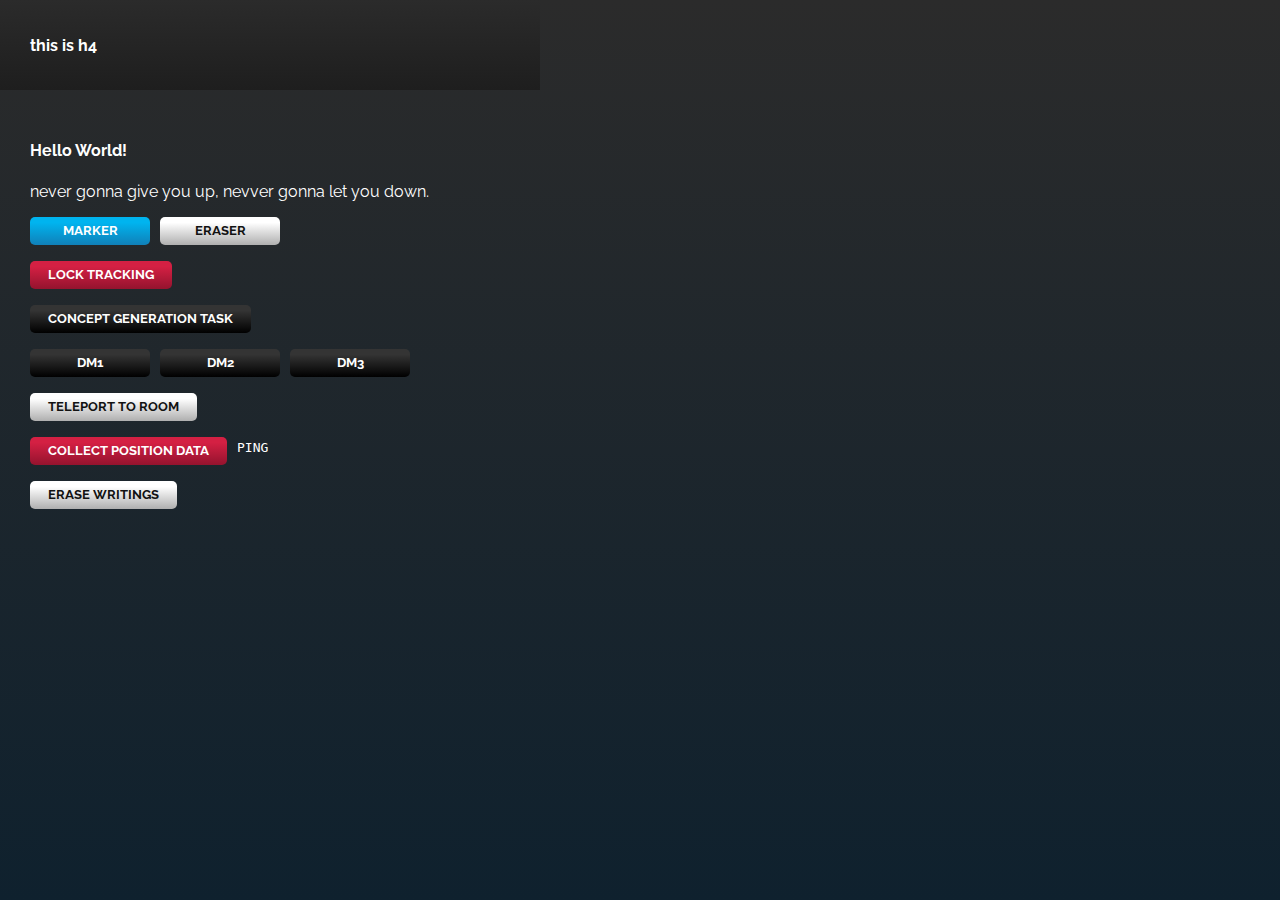
<file: tablet/index.html>
<!--
//  Based upon quick_start_template.html
//  Created by Faye Li on 3 Feb 2017
//  Copyright 2017 High Fidelity, Inc.
//
//  Distributed under the Apache License, Version 2.0.
//  See the accompanying file LICENSE or http://www.apache.org/licenses/LICENSE-2.0.html
//
//  Adapted for CDR study by Mark Miller, 28 Aug 2018
-->
<html>
    <head>
        <title>this is the html title</title>
        <meta charset="utf-8">
        <meta name="viewport" content="width=device-width, initial-scale=1">
        <link href="https://fonts.googleapis.com/css?family=Raleway:300,400,600,700" rel="stylesheet">
        <link rel="stylesheet" href="style.css">
    </head>
    <body>
        <div class="top-bar">
            <h4>this is h4</h4>
        </div>
        <div class="content">
            <h4>Hello World!</h4>
            <p>never gonna give you up, nevver gonna let you down.</p>
            <p>
                <input type="button" class="app-button blue" value="Marker">
                <input type="button" class="app-button white" value="Eraser">
            </p>
            <p><input type="button" class="app-button red" value="Lock Tracking"></p>
            <p><input type="button" class="app-button" value="Concept Generation Task"></p>
            <p>
                <input type="button" class="app-button" value="DM1">
                <input type="button" class="app-button" value="DM2">
                <input type="button" class="app-button" value="DM3">
            </p>
            <p>
                <input type="button" class="app-button white" value="Teleport to Room">
            </p>
            <p>
                <input type="button" class="app-button red" value="Collect Position Data">
                <code id="ping">PING</code>
            </p>
            <p>
                <input type="button" class="app-button white" value="Erase Writings">
            </p>
        </div>

        <script src="https://ajax.googleapis.com/ajax/libs/jquery/3.1.1/jquery.min.js"></script>
        <script>
            function main() {
                // Send an event to gemstoneApp.js when the page loads and is ready to get things rolling
                console.log("document ready");
                var readyEvent = {
                    "type": "ready",
                };
                // The event bridge handles events represented as a string the best. So we first create a Javascript object, then convert to stirng
                EventBridge.emitWebEvent(JSON.stringify(readyEvent));
                // Send an event when user click on each of the gemstone buttons
                $(".app-button").click(function(){
                    console.log(this.value + " button click");
                    var clickEvent = {
                        "type": "cdr-click",
                        "data": this.value
                    };
                    EventBridge.emitWebEvent(JSON.stringify(clickEvent));
                });
                
                function onWebEventReceived(event) {
                    console.log("index.html received a web event: " + event);
                    if (typeof event === "string") {
                        event = JSON.parse(event);
                    }
                    console.log("type is" + event.type);
                    if (event.type === "cdr-script") {
                        // do different things depending on the buttons.
                        console.log("data is" + event.data);
                        if (event.data === "pos data ack") {
                            console.log("ack'd");
                            $("#ping").addClass("pingback");
                            setTimeout(function() {
                                console.log("done ack'd");
                                $("#ping").removeClass("pingback");
                            }, 1000);
                        }
                    }
                }
                EventBridge.webEventReceived.connect(onWebEventReceived);
            }
            $(document).ready(main);
        </script>
    </body>
</html>
</file>
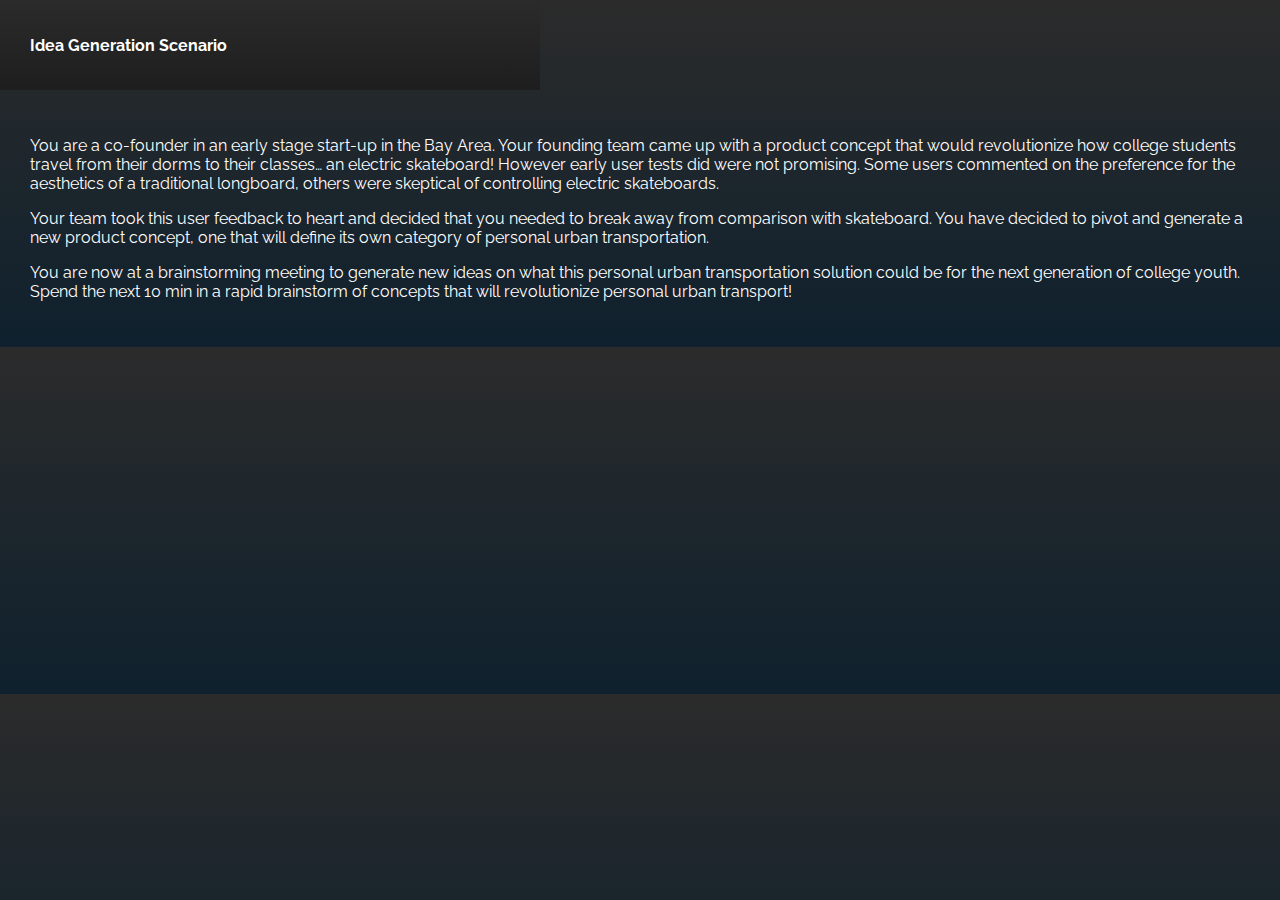
<file: tablet/concept.html>
<!DOCTYPE html>
<html>
<head>
	<title>yo</title>
	<meta charset="utf-8"/>
    <meta name="viewport" content="width=device-width, initial-scale=1"/>
    <link href="https://fonts.googleapis.com/css?family=Raleway:300,400,600,700" rel="stylesheet"/>
    <link rel="stylesheet" href="style.css"/>
</head>
<body>

<div class="top-bar">
    <h4 id="hidden-exit">Idea Generation Scenario</h4>
</div>
<div class="content">
    <p>You are a co-founder in an early stage start-up in the Bay Area. Your founding team came up
	with a product concept that would revolutionize how college students travel from their
	dorms to their classes… an electric skateboard! However early user tests did were not
	promising. Some users commented on the preference for the aesthetics of a traditional
	longboard, others were skeptical of controlling electric skateboards.</p>

	<p>Your team took this user feedback to heart and decided that you needed to break away from
	comparison with skateboard. You have decided to pivot and generate a new product
	concept, one that will define its own category of personal urban transportation.</p>

	<p>You are now at a brainstorming meeting to generate new ideas on what this personal urban
	transportation solution could be for the next generation of college youth. Spend the next 10
	min in a rapid brainstorm of concepts that will revolutionize personal urban transport!</p>
</div>
<!-- lightbulb icon is "concept" by Noah from the Noun Project -->

<script src="https://ajax.googleapis.com/ajax/libs/jquery/3.1.1/jquery.min.js"></script>
<script src="hidden_exit.js"></script>

</body>
</html>
</file>
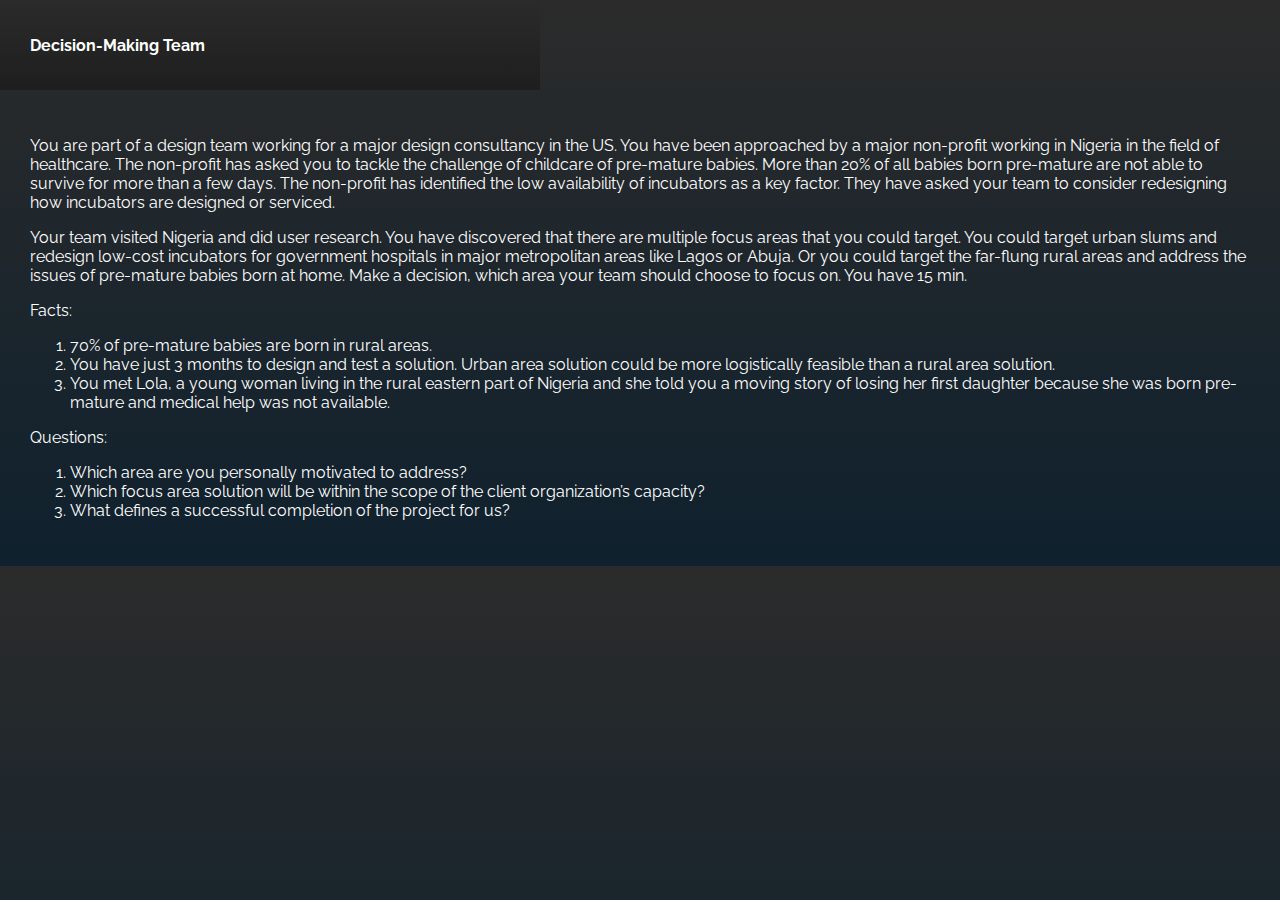
<file: tablet/dm1.html>
<!DOCTYPE html>
<html>
<head>
	<title>yo</title>
	<meta charset="utf-8"/>
    <meta name="viewport" content="width=device-width, initial-scale=1"/>
    <link href="https://fonts.googleapis.com/css?family=Raleway:300,400,600,700" rel="stylesheet"/>
    <link rel="stylesheet" href="style.css"/>
</head>
<body>

<div class="top-bar">
    <h4 id="hidden-exit">Decision-Making Team</h4>
</div>

<div class="content">
<p> You are part of a design team working for a major design consultancy in the US. You have been
approached by a major non-profit working in Nigeria in the field of healthcare. The non-profit
has asked you to tackle the challenge of childcare of pre-mature babies. More than 20% of all
babies born pre-mature are not able to survive for more than a few days. The non-profit has
identified the low availability of incubators as a key factor. They have asked your team to
consider redesigning how incubators are designed or serviced. </p>

<p> Your team visited Nigeria and did user research. You have discovered that there are multiple
focus areas that you could target. You could target urban slums and redesign low-cost
incubators for government hospitals in major metropolitan areas like Lagos or Abuja. Or you
could target the far-flung rural areas and address the issues of pre-mature babies born at
home. Make a decision, which area your team should choose to focus on. You have 15 min. </p>

<p>Facts:
	<ol>
		<li> 70% of pre-mature babies are born in rural areas. </li>
		<li> You have just 3 months to design and test a solution. Urban area solution could be more
	logistically feasible than a rural area solution. </li>
		<li> You met Lola, a young woman living in the rural eastern part of Nigeria and she told you
	a moving story of losing her first daughter because she was born pre-mature and
	medical help was not available. </li>
	</ol>
	Questions:
	<ol>
		<li> Which area are you personally motivated to address? </li>
		<li> Which focus area solution will be within the scope of the client organization’s capacity? </li>
		<li> What defines a successful completion of the project for us? </li>
	</ol>
</p>
</div>

<script src="https://ajax.googleapis.com/ajax/libs/jquery/3.1.1/jquery.min.js"></script>
<script src="hidden_exit.js"></script>

</body>
</html>
</file>
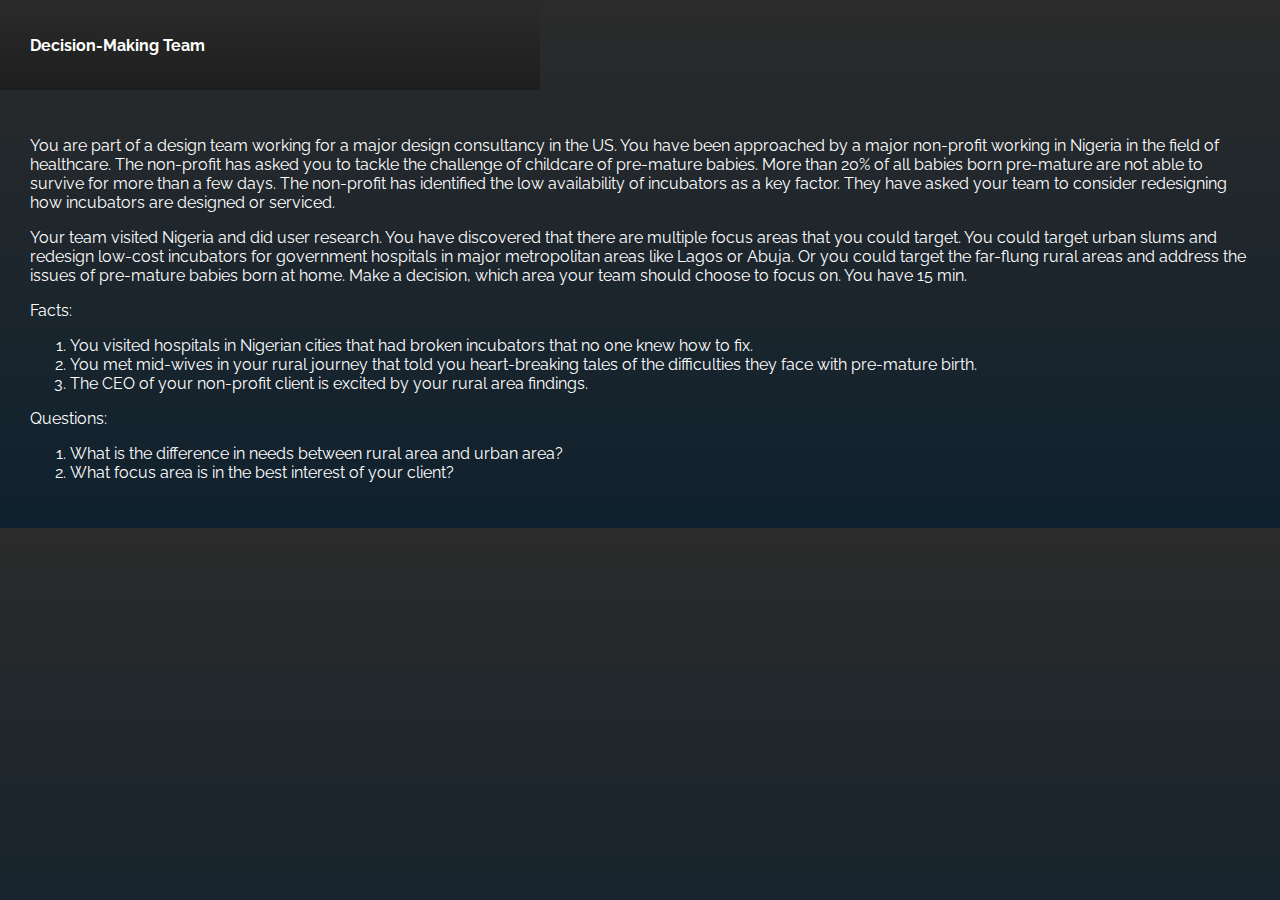
<file: tablet/dm2.html>
<!DOCTYPE html>
<html>
<head>
	<title>yo</title>
	<meta charset="utf-8"/>
    <meta name="viewport" content="width=device-width, initial-scale=1"/>
    <link href="https://fonts.googleapis.com/css?family=Raleway:300,400,600,700" rel="stylesheet"/>
    <link rel="stylesheet" href="style.css"/>
</head>
<body>

<div class="top-bar">
    <h4 id="hidden-exit">Decision-Making Team</h4>
</div>

<div class="content">
<p> You are part of a design team working for a major design consultancy in the US. You have been
approached by a major non-profit working in Nigeria in the field of healthcare. The non-profit
has asked you to tackle the challenge of childcare of pre-mature babies. More than 20% of all
babies born pre-mature are not able to survive for more than a few days. The non-profit has
identified the low availability of incubators as a key factor. They have asked your team to
consider redesigning how incubators are designed or serviced. </p>

<p> Your team visited Nigeria and did user research. You have discovered that there are multiple
focus areas that you could target. You could target urban slums and redesign low-cost
incubators for government hospitals in major metropolitan areas like Lagos or Abuja. Or you
could target the far-flung rural areas and address the issues of pre-mature babies born at
home. Make a decision, which area your team should choose to focus on. You have 15 min. </p>

<p>Facts:
	<ol>
		<li>You visited hospitals in Nigerian cities that had 
		broken incubators that no one knew how to fix.</li>
		<li>You met mid-wives in your rural journey that told you heart-breaking 
		tales of the difficulties they face with pre-mature birth.</li>
		<li>The CEO of your non-profit client is excited by your rural area findings.</li>
	</ol>
	Questions:
	<ol>
		<li>What is the difference in needs between rural area and urban area?</li>
		<li>What focus area is in the best interest of your client?</li>
	</ol>
</p>
</div>

<script src="https://ajax.googleapis.com/ajax/libs/jquery/3.1.1/jquery.min.js"></script>
<script src="hidden_exit.js"></script>

</body>
</html>
</file>
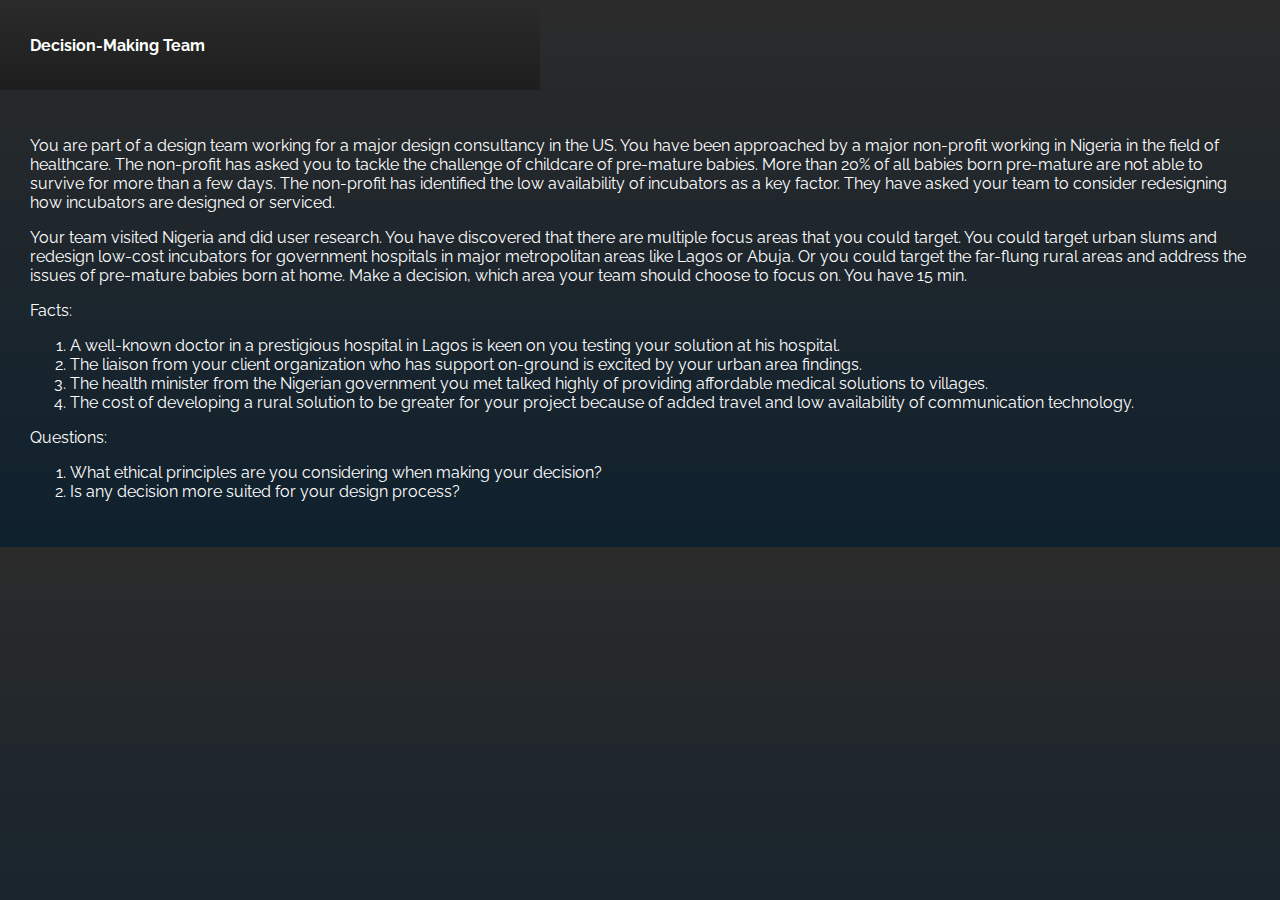
<file: tablet/dm3.html>
<!DOCTYPE html>
<html>
<head>
	<title>yo</title>
	<meta charset="utf-8"/>
    <meta name="viewport" content="width=device-width, initial-scale=1"/>
    <link href="https://fonts.googleapis.com/css?family=Raleway:300,400,600,700" rel="stylesheet"/>
    <link rel="stylesheet" href="style.css"/>
</head>
<body>

<div class="top-bar">
    <h4 id="hidden-exit">Decision-Making Team</h4>
</div>

<div class="content">
<p> You are part of a design team working for a major design consultancy in the US. You have been
approached by a major non-profit working in Nigeria in the field of healthcare. The non-profit
has asked you to tackle the challenge of childcare of pre-mature babies. More than 20% of all
babies born pre-mature are not able to survive for more than a few days. The non-profit has
identified the low availability of incubators as a key factor. They have asked your team to
consider redesigning how incubators are designed or serviced. </p>

<p> Your team visited Nigeria and did user research. You have discovered that there are multiple
focus areas that you could target. You could target urban slums and redesign low-cost
incubators for government hospitals in major metropolitan areas like Lagos or Abuja. Or you
could target the far-flung rural areas and address the issues of pre-mature babies born at
home. Make a decision, which area your team should choose to focus on. You have 15 min. </p>

<p>Facts:
	<ol>
		<li>A well-known doctor in a prestigious hospital in Lagos is keen on you testing your
		solution at his hospital. </li>
		<li>The liaison from your client organization who has support on-ground is excited by your
		urban area findings. </li>
		<li>The health minister from the Nigerian government you met talked highly of providing
		affordable medical solutions to villages.</li>
		<li>The cost of developing a rural solution to be greater for your project because of added
		travel and low availability of communication technology.</li>
	</ol>
	Questions:
	<ol>
		<li>What ethical principles are you considering when making your decision?</li>
		<li>Is any decision more suited for your design process?</li>
	</ol>
</p>
</div>

<script src="https://ajax.googleapis.com/ajax/libs/jquery/3.1.1/jquery.min.js"></script>
<script src="hidden_exit.js"></script>

</body>
</html>
</file>
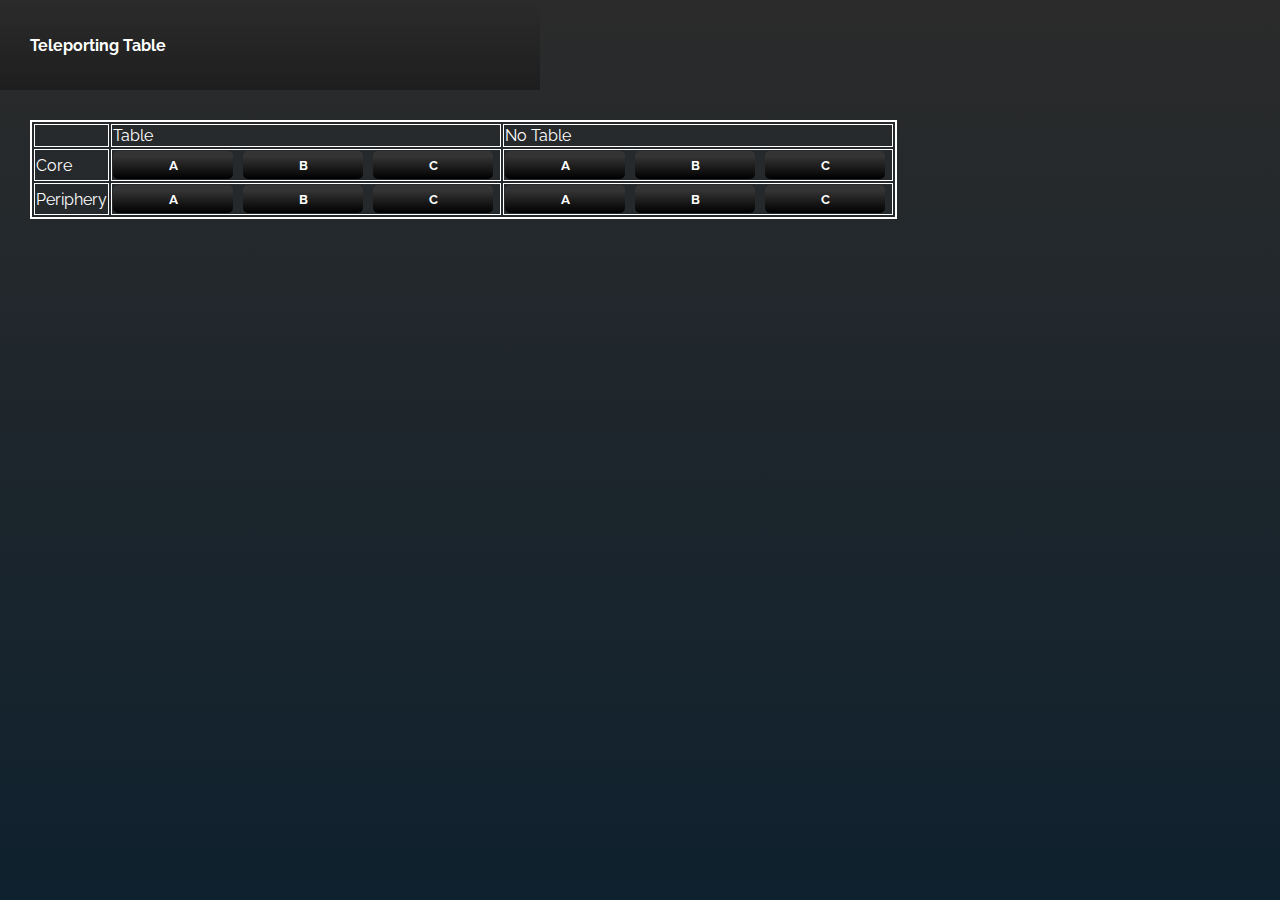
<file: tablet/teleporting.html>
<!--
//  Based upon quick_start_template.html
//  Created by Faye Li on 3 Feb 2017
//  Copyright 2017 High Fidelity, Inc.
//
//  Distributed under the Apache License, Version 2.0.
//  See the accompanying file LICENSE or http://www.apache.org/licenses/LICENSE-2.0.html
//
//  Adapted for CDR study by Mark Miller, 28 Aug 2018
-->
<html>
    <head>
        <title>Teleporting Table</title>
        <meta charset="utf-8">
        <meta name="viewport" content="width=device-width, initial-scale=1">
        <link href="https://fonts.googleapis.com/css?family=Raleway:300,400,600,700" rel="stylesheet">
        <link rel="stylesheet" href="style.css">
    </head>
    <body>
        <div class="top-bar">
            <h4>Teleporting Table</h4>
        </div>
        <div class="content">
            
            <table class="bordered">
            <tr>
              <td></td>
              <td>Table</td>
              <td>No Table</td>
            </tr>
            <tr>
              <td>Core</td>
              <td>
                <input type="button" class="app-button" value="A">
                <input type="button" class="app-button" value="B">
                <input type="button" class="app-button" value="C">
              </td>
              <td>
                <input type="button" class="app-button" value="A">
                <input type="button" class="app-button" value="B">
                <input type="button" class="app-button" value="C">
              </td>
            </tr>
            <tr>
              <td>Periphery</td>
              <td>
                <input type="button" class="app-button" value="A">
                <input type="button" class="app-button" value="B">
                <input type="button" class="app-button" value="C">
              </td>
              <td>
                <input type="button" class="app-button" value="A">
                <input type="button" class="app-button" value="B">
                <input type="button" class="app-button" value="C">
              </td>
            </tr>
            </table>
        </div>

        <script src="https://ajax.googleapis.com/ajax/libs/jquery/3.1.1/jquery.min.js"></script>
        <script>
            function main() {
                // Send an event to gemstoneApp.js when the page loads and is ready to get things rolling
                console.log("document ready");
                var readyEvent = {
                    "type": "ready",
                };
                // The event bridge handles events represented as a string the best. So we first create a Javascript object, then convert to stirng
                EventBridge.emitWebEvent(JSON.stringify(readyEvent));
                // Send an event when user click on each of the gemstone buttons
                $('.app-button').click(function(){
                		var td = $(this).parent();
                    var col = $(td).parent().children().index($(td));
                    var row = $(td).parent().parent().children().index($(td).parent());
                    console.log(this.value + " " + row + " " + col + " button click");
                    var clickEvent = {
                        "type": "cdr-click",
                        "data": {
                             "value": this.value,
                             "row" : row,
                             "col" : col
                        }
                    };
                    EventBridge.emitWebEvent(JSON.stringify(clickEvent));
                });
            }
            $(document).ready(main);
        </script>
    </body>
</html>
</file>
<file: tablet/style.css>
body {
    margin: 0;
    width: 100%;
    font-family: 'Raleway', sans-serif;
    color: white;
    background: linear-gradient(#2b2b2b, #0f212e);
}

.top-bar {
    height: 90px;
    background: linear-gradient(#2b2b2b, #1e1e1e);
    font-weight: bold;
    padding-left: 30px;
    padding-right: 30px;
    display: flex;
    align-items: center;
    position: fixed;
    width: 480px;
    top: 0;
    z-index: 1;
}

.content {
    margin-top: 90px;
    padding: 30px;
}

input[type=button] {
    font-family: 'Raleway';
    font-weight: bold;
    font-size: 13px;
    text-transform: uppercase;
    vertical-align: top;
    height: 28px;
    min-width: 120px;
    padding: 0px 18px;
    margin-right: 6px;
    border-radius: 5px;
    border: none;
    color: #fff;
    background-color: #000;
    background: linear-gradient(#343434 20%, #000 100%);
    cursor: pointer;
}

input[type=button].red {
    color: #fff;
    background-color: #94132e;
    background: linear-gradient(#d42043 20%, #94132e 100%);
}
input[type=button].blue {
    color: #fff;
    background-color: #1080b8;
    background: linear-gradient(#00b4ef 20%, #1080b8 100%);
}
input[type=button].white {
    color: #121212;
    background-color: #afafaf;
    background: linear-gradient(#fff 20%, #afafaf 100%);
}

input[type=button]:enabled:hover {
    background: linear-gradient(#000, #000);
    border: none;
}
input[type=button].red:enabled:hover {
    background: linear-gradient(#d42043, #d42043);
    border: none;
}
input[type=button].blue:enabled:hover {
    background: linear-gradient(#00b4ef, #00b4ef);
    border: none;
}
input[type=button].white:enabled:hover {
    background: linear-gradient(#fff, #fff);
    border: none;
}

input[type=button]:active {
    background: linear-gradient(#343434, #343434);
}
input[type=button].red:active {
    background: linear-gradient(#94132e, #94132e);
}
input[type=button].blue:active {
    background: linear-gradient(#1080b8, #1080b8);
}
input[type=button].white:active {
    background: linear-gradient(#afafaf, #afafaf);
}

input[type=button]:disabled {
    color: #252525;
    background: linear-gradient(#575757 20%, #252525 100%);
}

input[type=button][pressed=pressed] {
    color: #00b4ef;
}

code.pingback {
    color: #0f0;
}

table.bordered {
  border: 2px solid white
}
table.bordered td {
  border: 1px solid white
}
</file>
